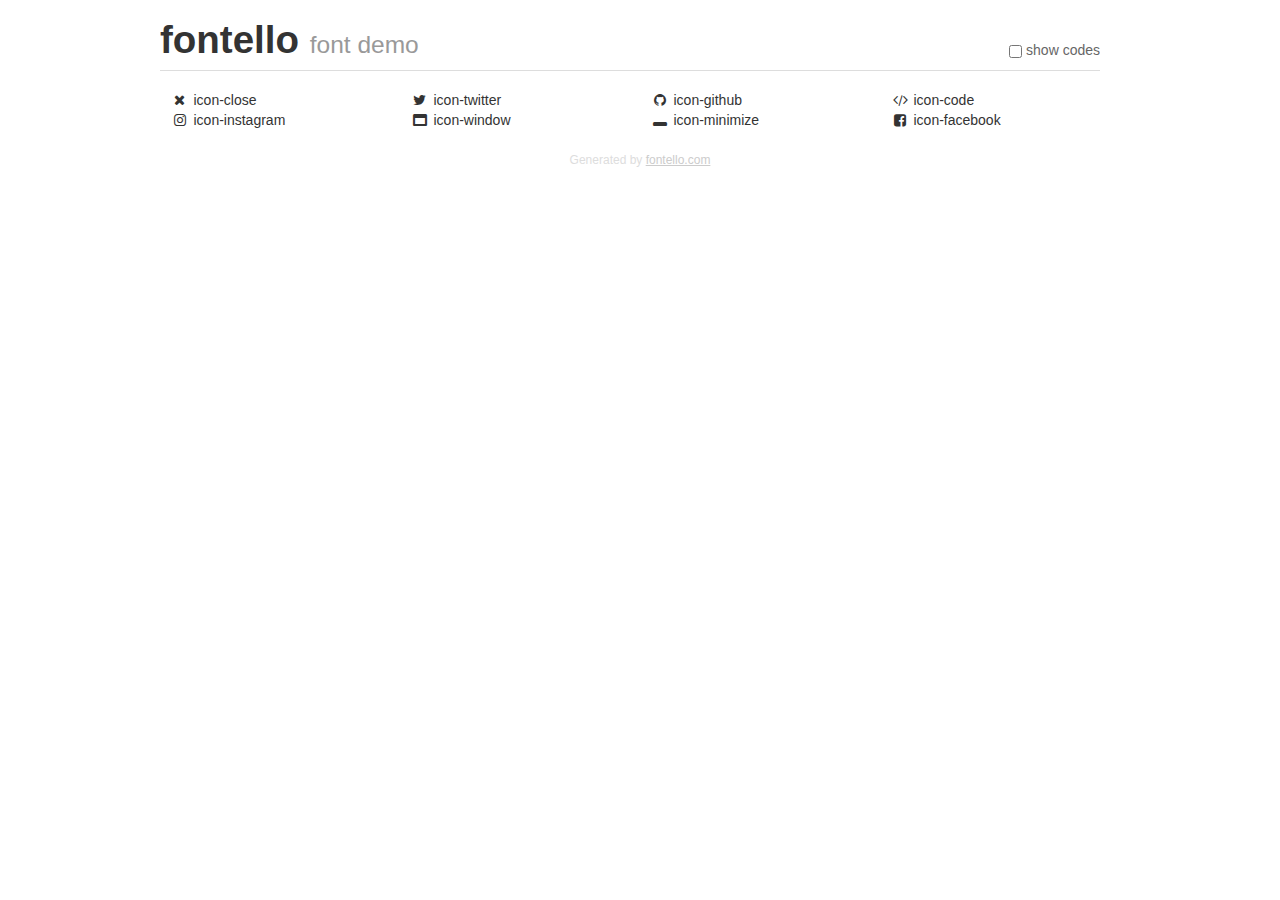
<file: fontello/demo.html>
<!DOCTYPE html>
<html>
  <head>
  <!--[if lt IE 9]><script language="javascript" type="text/javascript" src="//html5shim.googlecode.com/svn/trunk/html5.js"></script><![endif]-->
  <meta charset="UTF-8">
  <style>
    html {
      font-size: 100%;
      -webkit-text-size-adjust: 100%;
      -ms-text-size-adjust: 100%;
    }
    a:focus {
      outline: thin dotted #333;
      outline: 5px auto -webkit-focus-ring-color;
      outline-offset: -2px;
    }
    a:hover,
    a:active {
      outline: 0;
    }
    input {
      margin: 0;
      font-size: 100%;
      vertical-align: middle;
      *overflow: visible;
      line-height: normal;
    }
    input::-moz-focus-inner {
      padding: 0;
      border: 0;
    }
    body {
      margin: 0;
      font-family: "Helvetica Neue", Helvetica, Arial, sans-serif;
      font-size: 14px;
      line-height: 20px;
      color: #333;
      background-color: #fff;
    }
    a {
      color: #08c;
      text-decoration: none;
    }
    a:hover {
      color: #005580;
      text-decoration: underline;
    }
    .row {
      margin-left: -20px;
      *zoom: 1;
    }
    .row:before,
    .row:after {
      display: table;
      content: "";
      line-height: 0;
    }
    .row:after {
      clear: both;
    }
    .span3 {
      float: left;
      min-height: 1px;
      margin-left: 20px;
      width: 220px;
    }
    .container {
      width: 940px;
      margin-right: auto;
      margin-left: auto;
      *zoom: 1;
    }
    .container:before,
    .container:after {
      display: table;
      content: "";
      line-height: 0;
    }
    .container:after {
      clear: both;
    }
    small {
      font-size: 85%;
    }
    h1 {
      margin: 10px 0;
      font-family: inherit;
      font-weight: bold;
      line-height: 20px;
      color: inherit;
      text-rendering: optimizelegibility;
      line-height: 40px;
      font-size: 38.5px;
    }
    h1 small {
      font-weight: normal;
      line-height: 1;
      color: #999;
      font-size: 24.5px;
    }

    body {
      margin-top: 90px;
    }
    .header {
      position: fixed;
      top: 0;
      left: 50%;
      margin-left: -480px;
      background-color: #fff;
      border-bottom: 1px solid #ddd;
      padding-top: 10px;
      z-index: 10;
    }
    .footer {
      color: #ddd;
      font-size: 12px;
      text-align: center;
      margin-top: 20px;
    }
    .footer a {
      color: #ccc;
      text-decoration: underline;
    }
    .the-icons {
      font-size: 14px;
      line-height: 24px;
    }
    .switch {
      position: absolute;
      right: 0;
      bottom: 10px;
      color: #666;
    }
    .switch input {
      margin-right: 0.3em;
    }
    .codesOn .i-name {
      display: none;
    }
    .codesOn .i-code {
      display: inline;
    }
    .i-code {
      display: none;
    }
    @font-face {
      font-family: 'fontello';
      src: url('./font/fontello.eot?83274391');
      src: url('./font/fontello.eot?83274391#iefix') format('embedded-opentype'),
           url('./font/fontello.woff?83274391') format('woff'),
           url('./font/fontello.ttf?83274391') format('truetype'),
           url('./font/fontello.svg?83274391#fontello') format('svg');
      font-weight: normal;
      font-style: normal;
    }
    .demo-icon {
      font-family: "fontello";
      font-style: normal;
      font-weight: normal;
      speak: never;
     
      display: inline-block;
      text-decoration: inherit;
      width: 1em;
      margin-right: .2em;
      text-align: center;
      /* opacity: .8; */
     
      /* For safety - reset parent styles, that can break glyph codes*/
      font-variant: normal;
      text-transform: none;
     
      /* fix buttons height, for twitter bootstrap */
      line-height: 1em;
     
      /* Animation center compensation - margins should be symmetric */
      /* remove if not needed */
      margin-left: .2em;
     
      /* You can be more comfortable with increased icons size */
      /* font-size: 120%; */
     
      /* Font smoothing. That was taken from TWBS */
      -webkit-font-smoothing: antialiased;
      -moz-osx-font-smoothing: grayscale;
     
      /* Uncomment for 3D effect */
      /* text-shadow: 1px 1px 1px rgba(127, 127, 127, 0.3); */
    }
    </style>
    <link rel="stylesheet" href="css/animation.css"><!--[if IE 7]><link rel="stylesheet" href="css/" + font.fontname + "-ie7.css"><![endif]-->
    <script>
      function toggleCodes(on) {
        var obj = document.getElementById('icons');
      
        if (on) {
          obj.className += ' codesOn';
        } else {
          obj.className = obj.className.replace(' codesOn', '');
        }
      }
    </script>
  </head>
  <body>
    <div class="container header">
      <h1>fontello <small>font demo</small></h1>
      <label class="switch">
        <input type="checkbox" onclick="toggleCodes(this.checked)">show codes
      </label>
    </div>
    <div class="container" id="icons">
      <div class="row">
        <div class="span3" title="Code: 0xe800">
          <i class="demo-icon icon-close">&#xe800;</i> <span class="i-name">icon-close</span><span class="i-code">0xe800</span>
        </div>
        <div class="span3" title="Code: 0xf099">
          <i class="demo-icon icon-twitter">&#xf099;</i> <span class="i-name">icon-twitter</span><span class="i-code">0xf099</span>
        </div>
        <div class="span3" title="Code: 0xf09b">
          <i class="demo-icon icon-github">&#xf09b;</i> <span class="i-name">icon-github</span><span class="i-code">0xf09b</span>
        </div>
        <div class="span3" title="Code: 0xf121">
          <i class="demo-icon icon-code">&#xf121;</i> <span class="i-name">icon-code</span><span class="i-code">0xf121</span>
        </div>
      </div>
      <div class="row">
        <div class="span3" title="Code: 0xf16d">
          <i class="demo-icon icon-instagram">&#xf16d;</i> <span class="i-name">icon-instagram</span><span class="i-code">0xf16d</span>
        </div>
        <div class="span3" title="Code: 0xf2d0">
          <i class="demo-icon icon-window">&#xf2d0;</i> <span class="i-name">icon-window</span><span class="i-code">0xf2d0</span>
        </div>
        <div class="span3" title="Code: 0xf2d1">
          <i class="demo-icon icon-minimize">&#xf2d1;</i> <span class="i-name">icon-minimize</span><span class="i-code">0xf2d1</span>
        </div>
        <div class="span3" title="Code: 0xf308">
          <i class="demo-icon icon-facebook">&#xf308;</i> <span class="i-name">icon-facebook</span><span class="i-code">0xf308</span>
        </div>
      </div>
    </div>
    <div class="container footer">Generated by <a href="https://fontello.com">fontello.com</a></div>
  </body>
</html>
</file>
<file: fontello/css/animation.css>
/*
   Animation example, for spinners
*/
.animate-spin {
  -moz-animation: spin 2s infinite linear;
  -o-animation: spin 2s infinite linear;
  -webkit-animation: spin 2s infinite linear;
  animation: spin 2s infinite linear;
  display: inline-block;
}
@-moz-keyframes spin {
  0% {
    -moz-transform: rotate(0deg);
    -o-transform: rotate(0deg);
    -webkit-transform: rotate(0deg);
    transform: rotate(0deg);
  }

  100% {
    -moz-transform: rotate(359deg);
    -o-transform: rotate(359deg);
    -webkit-transform: rotate(359deg);
    transform: rotate(359deg);
  }
}
@-webkit-keyframes spin {
  0% {
    -moz-transform: rotate(0deg);
    -o-transform: rotate(0deg);
    -webkit-transform: rotate(0deg);
    transform: rotate(0deg);
  }

  100% {
    -moz-transform: rotate(359deg);
    -o-transform: rotate(359deg);
    -webkit-transform: rotate(359deg);
    transform: rotate(359deg);
  }
}
@-o-keyframes spin {
  0% {
    -moz-transform: rotate(0deg);
    -o-transform: rotate(0deg);
    -webkit-transform: rotate(0deg);
    transform: rotate(0deg);
  }

  100% {
    -moz-transform: rotate(359deg);
    -o-transform: rotate(359deg);
    -webkit-transform: rotate(359deg);
    transform: rotate(359deg);
  }
}
@-ms-keyframes spin {
  0% {
    -moz-transform: rotate(0deg);
    -o-transform: rotate(0deg);
    -webkit-transform: rotate(0deg);
    transform: rotate(0deg);
  }

  100% {
    -moz-transform: rotate(359deg);
    -o-transform: rotate(359deg);
    -webkit-transform: rotate(359deg);
    transform: rotate(359deg);
  }
}
@keyframes spin {
  0% {
    -moz-transform: rotate(0deg);
    -o-transform: rotate(0deg);
    -webkit-transform: rotate(0deg);
    transform: rotate(0deg);
  }

  100% {
    -moz-transform: rotate(359deg);
    -o-transform: rotate(359deg);
    -webkit-transform: rotate(359deg);
    transform: rotate(359deg);
  }
}
</file>
